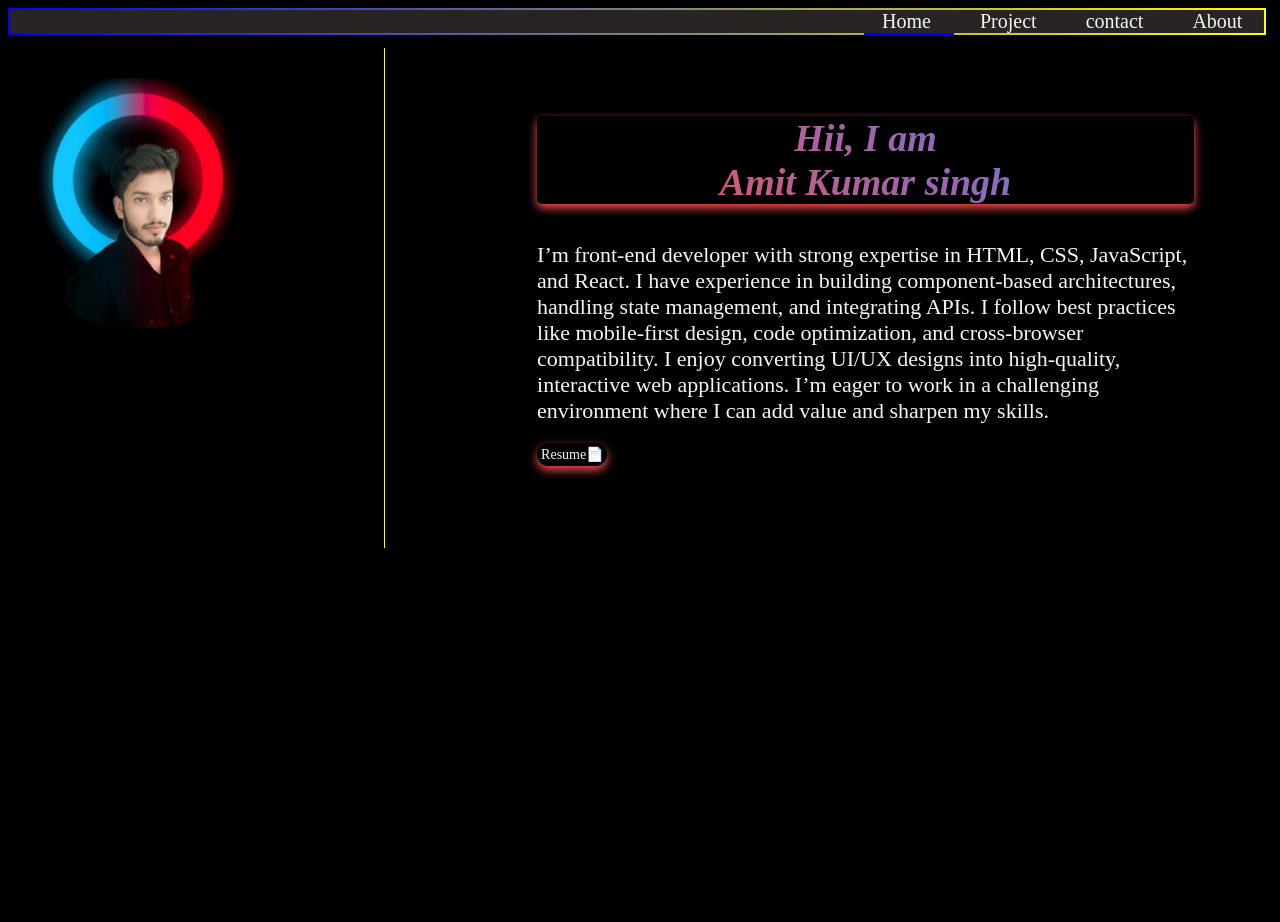
<file: index.html>
<html>
<html>
<head>
	<title>Amit Singh</title>
	<link rel="stylesheet" href="https://cdnjs.cloudflare.com/ajax/libs/font-awesome/6.5.1/css/all.min.css">
	<style>
	body{
		background-color: black;
		width: 95%;
	
	html{
		font-size: 18px;
		color: whitesmoke;
	} 

			.head{
				
				height: 30px;
				text-align: right;
				width: 100%;
                border: 2px ;
			}
		
			.hii{
            border: 2px solid;
			border-image: linear-gradient(to right, blue, yellow) 1;
			color: white;
			position: fixed;
			width: 98%;
			background-color: #282424;
			border-radius: 5px;
	
		}
			.page1{
				text-decoration: none;
				padding: 18px;
				margin: 4px;
				color: whitesmoke;
				position: relative ;
				font-size: 20px;
				


			}
				
			.page1:hover
			    {
  					text-decoration: none;
  					color: gray;

  				}
  				.page1::after{
  					  content: "";
					  position: absolute;
					  width: 0;
					  height: 2px;
					  background: #0000ff;
					  left: 0;
					  bottom: -5px;
					  transition: 0.3s;
					  margin-bottom: 20px;
  				}
  				.page1.active::after {
					  width: 100%;
					}
				.page1:hover::after {
					width: 100%;
						  
				}

  				.home{
							
					display: flex;
			        margin-top: 10px;
                    height: 98%;

				}

				.homeimg{
					
					margin-top:0px;
					width: 6%;
					padding: 30px;
					margin: 0%;
					

				}		
				.img{
					border-radius: 40%;
					height: 250px;
					
					
				}
				.vline{
			    width: 2px;
			    height: 500px;
			    background: yellow;
			    margin-left: 20%;
  				}
				.text11{
					
					width: 80%;
					padding: 30px;
					margin-left: 10%;
					color: whitesmoke;
					
						
				}

				h3{
                   color: ;
                   font-size: 22px;
                   font-style:  italic;
                   font-size-adjust: 0.5px;
                    
				}
				.span1{
					font-size: 38px;
                   text-align: center;
                   background: linear-gradient(45deg, #ff4d4d, #4d79ff);
                  -webkit-background-clip: text;
                  -webkit-text-fill-color: transparent;
                 box-shadow: 0px 4px 10px #ff4d4d;
                  border-radius: 5px;
                  

				}
				p{
					font-size: 22px;
				}

			i{
				color: #000;
  				font-size: 12px;
  				background-color: whitesmoke;
  				text-decoration: none;
  				margin-top: 100%;
  			}
  			.btm1{
  				font-size: 18px;
  				background-color: transparent;
  				color: whitesmoke;
  				box-shadow: 0 10px 20px rgba(0,0,0,0.2);
  				border: 2px solid;
  				font-weight: 60px;
  				border-radius: 16px;
  				margin-left: 50%;


				}
  			.btm1:hover{
                 background-color: mediumpurple;
                 transform: scale(1.3);
                 box-shadow: 0 0 10px;

  			}
  			.search{
  				/*background-color: blueviolet;*/
  			}
  			.resume26{
  				
  			    text-decoration: none;
  				font-size: 14px;
  				padding: 4px;
  				margin-top: 30%;
                color: whitesmoke;  
               width: 20%;
                border-radius: 15px;
                box-shadow: 0px 4px 10px #ff4d4d;
               
  			}
  			
  			
 
                    
  			
            
	</style>
  			
			
</head>
<body>

	<header class="head">
		 <!-- <a href="logokri.jpg" class="logo" ></a> -->
		<nav class="hii">
			
		 <a href="portfolio2.html" class="page1 active">Home </a>
		 <a href="projects.html" class="page1">Project </a>
		
		 <a href="sms.html" class="page1">contact </a>
		 <a href="about.html" class="page1">About </a>
		</nav>
	</header>
	
	<section class="home">
	      <div class="homeimg">
         	<img src="amit11.jpg" class="img" width="200">
          
           </div>
          
           	<div class="vline"> </div>

           <div class="text11">

	<h3 class="span1" id ="nameheading"> Hii, I am <br> </h3>
	<p>
			I’m front-end developer with strong expertise in HTML, CSS, JavaScript, and React.
			I have experience in building component-based architectures, handling state management, and integrating APIs.
			I follow best practices like mobile-first design, code optimization, and cross-browser compatibility.
			I enjoy converting UI/UX designs into high-quality, interactive web applications.
			I’m eager to work in a challenging environment where I can add value and sharpen my skills.</p>
			 <div class="resume">
   	<a href="amitsingh-resume.pdf" download="amitsingh-resume.pdf" class="resume26"> Resume📄</a>
   	</div>
		</div> 
		
	</section>
	 
<div class="search">
        
  

   



<!-- <div> <button class="btm1"> Hire me !</button> </div> -->

<script>
	let text = "Amit Kumar singh";
let i = 0;

function typing(){
    if(i < text.length){
        document.getElementById("nameheading").innerHTML += text.charAt(i);
        i++;
        setTimeout(typing, 50);
    }
}
typing();

const boxes = document.querySelectorAll('.icons');

window.addEventListener('scroll', () => {
    boxes.forEach(box => {
        const boxTop = box.getBoundingClientRect().top;
        const windowHeight = window.innerHeight;

        if(boxTop < windowHeight - 100){
            box.classList.add('show');
        }
    });
});

</script>
</body>
</html>
</file>
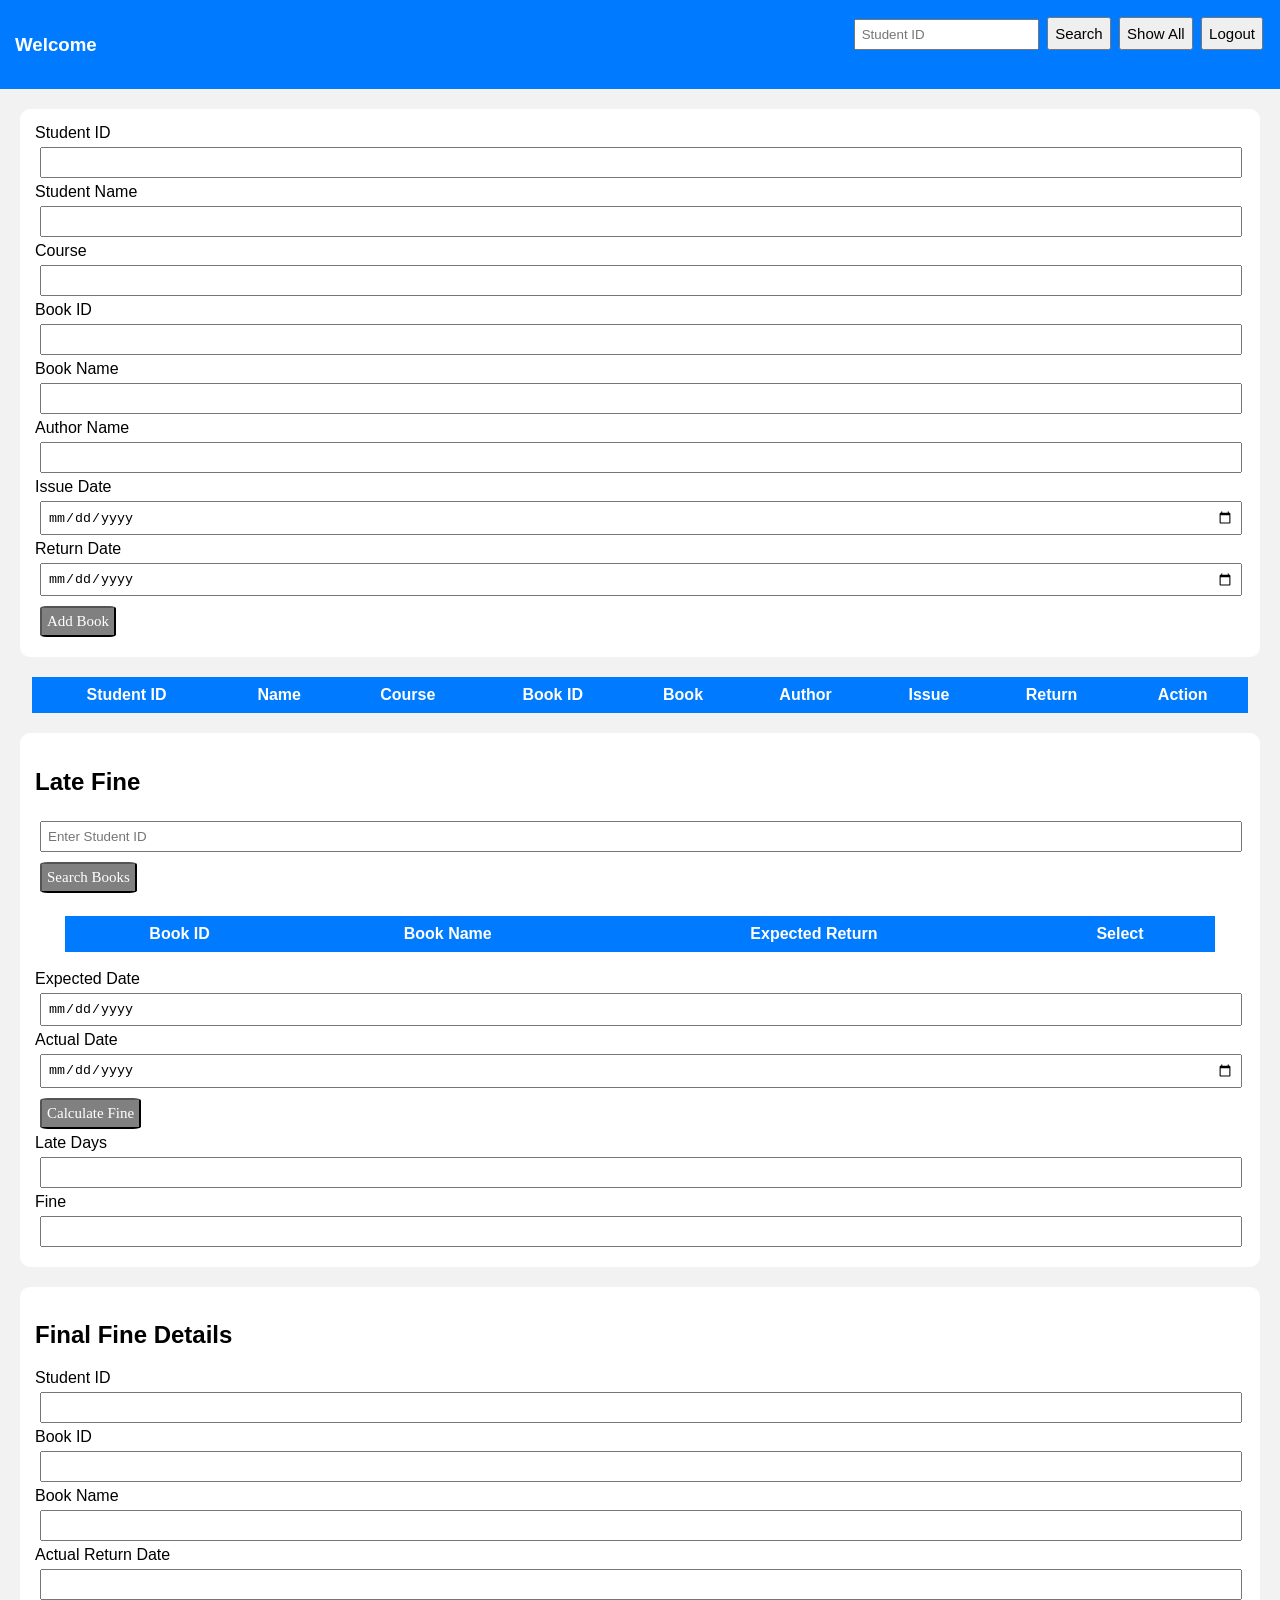
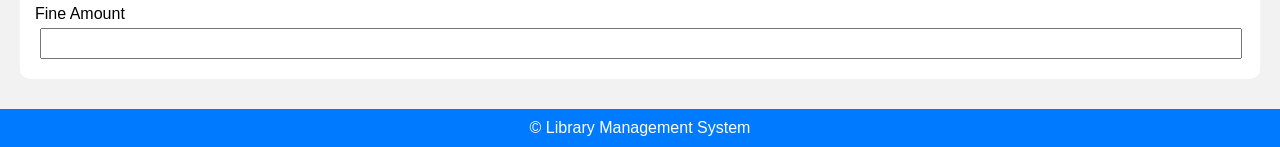
<file: AAlibrary26.html>
<!DOCTYPE html>
<html>
<head>
<title>Library Management System</title>

<style>
body{
    margin:0;
    font-family:Arial;
    background:#f2f2f2;
}
header{
    background:#007bff;
    color:#fff;
    padding:15px;
    display:flex;
    justify-content:space-between;
    flex-wrap:wrap;
}
header input,header button{
    padding:6px;
    margin:2px;
}
.inpall{
    width: 98%;
    padding: 6px;
    margin: 5px;
}
form,.section{
    background:#fff;
    margin:20px;
    padding:15px;
    border-radius:10px;
}
table{
    width:95%;
    margin:auto;
    border-collapse:collapse;
    background:#fff;
}
th,td{
    border:1px solid #007bff;
    padding:8px;
    text-align:center;
}
th{
    background:#007bff;
    color:white;
}
button{
    cursor:pointer;
    font-size: 15px;
}
.delete-btn{
    background:red;
    color:white;
    border:none;
    padding:5px;
}
label{
    display:flex;
    flex-wrap:wrap;
    gap:10px;
    
}
footer{
    background:#007bff;
    color:white;
    text-align:center;
    padding:10px;
    margin-top:30px;
}
#finebtn{
     color: white;
     background: gray;
     font-family: Cascadia Mono;
     margin-left: 5px;
     padding: 5px;
     margin: 5px;
     border-radius: 8%;
}

</style>
</head>

<body>

<header>
<h3>Welcome</h3>
<div id="headdiv">
<input id="searchInput" placeholder="Student ID">
<button onclick="searchBook()">Search</button>
<button onclick="showAll()">Show All</button>
<button onclick="logout()">Logout</button>
</div>
</header>

<form id="bookForm">
<label>Student ID</label>
<input id="studentId" required class="inpall">

<label>Student Name</label>
<input id="studentName" required class="inpall">

<label>Course</label>
<input id="course" required class="inpall">

<label>Book ID</label>
<input id="bookId" class="inpall">

<label>Book Name</label>
<input id="bookName" class="inpall">

<label>Author Name</label>
<input id="author" class="inpall">

<label>Issue Date</label>
<input type="date" id="issueDate" required class="inpall">

<label>Return Date</label>
<input type="date" id="returnDate" required class="inpall">

<button type="submit" id="finebtn" >Add Book</button>
</form>

<table>
<thead>
<tr>
<th>Student ID</th><th>Name</th><th>Course</th>
<th>Book ID</th><th>Book</th><th>Author</th>
<th>Issue</th><th>Return</th><th>Action</th>
</tr>
</thead>
<tbody id="tableBody"></tbody>
</table>

<!-- LATE FINE SECTION -->
<div class="section">
<h2>Late Fine</h2>

<div class="inputs">
<input id="fineStudentId" placeholder="Enter Student ID" class="inpall">
<button onclick="searchFineBooks()" id="finebtn">Search Books</button>
</div>

<br>

<table>
<thead>
<tr>
<th>Book ID</th>
<th>Book Name</th>
<th>Expected Return</th>
<th>Select</th>
</tr>
</thead>
<tbody id="fineBookList"></tbody>
</table>

<br>

<div class="inputs">
<label>Expected Date</label>
<input type="date" id="expectedDate" readonly class="inpall">

<label>Actual Date</label>
<input type="date" id="actualDate" class="inpall">

<button onclick="calculateFine()" id="finebtn">Calculate Fine</button>
</div>

<div class="inputs">
<label>Late Days</label>
<input id="lateDays" readonly class="inpall">

<label>Fine</label>
<input id="fineAmount" readonly class="inpall">
</div>
</div>

<!-- FINAL DETAILS -->
<div class="section">
<h2>Final Fine Details</h2>
<div class="inputs">
<label>Student ID</label>
<input id="finalStudentId" readonly class="inpall">

<label>Book ID</label>
<input id="finalBookId" readonly class="inpall">

<label>Book Name</label>
<input id="finalBookName" readonly class="inpall">

<label>Actual Return Date</label>
<input id="finalActualDate" readonly class="inpall">

<label>Fine Amount</label>
<input id="finalFine" readonly class="inpall">
</div>
</div>

<footer>© Library Management System</footer>

<script>

let books = JSON.parse(localStorage.getItem("books")) || [];
let selectedBook = null;

function displayBooks(list = books){
    tableBody.innerHTML="";
    list.forEach((b,i)=>{
        tableBody.innerHTML += `
        <tr>
            <td>${b.studentId}</td>
            <td>${b.studentName}</td>
            <td>${b.course}</td>
            <td>${b.bookId}</td>
            <td>${b.bookName}</td>
            <td>${b.author}</td>
            <td>${b.issueDate}</td>
            <td>${b.returnDate}</td>
            <td><button class="delete-btn" onclick="deleteBook(${i})">Delete</button></td>
        </tr>`;
    });
}
displayBooks();

bookForm.onsubmit = e =>{
    e.preventDefault();
    books.push({
        studentId:studentId.value,
        studentName:studentName.value,
        course:course.value,
        bookId:bookId.value,
        bookName:bookName.value,
        author:author.value,
        issueDate:issueDate.value,
        returnDate:returnDate.value
    });
    localStorage.setItem("books",JSON.stringify(books));
    bookForm.reset();
    displayBooks();
};

function deleteBook(i){
    books.splice(i,1);
    localStorage.setItem("books",JSON.stringify(books));
    displayBooks();
}

function searchBook(){
    displayBooks(books.filter(b=>b.studentId===searchInput.value.trim()));
}
function showAll(){displayBooks();}

function logout(){
    alert("Logged out");
    localStorage.removeItem("loggedUser");
    localStorage.removeItem("isLoggedIn");
    window.location.href="f1.html";
}

/* LATE FINE MULTI BOOK SEARCH */
function searchFineBooks(){
    fineBookList.innerHTML="";
    let id=fineStudentId.value.trim();
    let result=books.filter(b=>b.studentId===id);

    if(result.length===0){
        alert("No books found");
        return;
    }

    result.forEach((b)=>{
        fineBookList.innerHTML+=`
        <tr>
            <td>${b.bookId}</td>
            <td>${b.bookName}</td>
            <td>${b.returnDate}</td>
            <td><button onclick='selectFineBook(${JSON.stringify(b)})'>Select</button></td>
        </tr>`;
    });
}

/* SELECT BOOK */
function selectFineBook(b){
    selectedBook=b;
    expectedDate.value=b.returnDate;
    finalStudentId.value=b.studentId;
    finalBookId.value=b.bookId;
    finalBookName.value=b.bookName;
}

/* CALCULATE FINE */
function calculateFine(){
    if(!selectedBook || !actualDate.value){
        alert("Select book & date");
        return;
    }
    let exp=new Date(expectedDate.value);
    let act=new Date(actualDate.value);
    let days=Math.ceil((act-exp)/(1000*60*60*24));
    days=days>0?days:0;
    let fine=days*5;

    lateDays.value=days;
    fineAmount.value=fine;
    finalActualDate.value=actualDate.value;
    finalFine.value=fine;
}
</script>

</body>
</html>
</file>
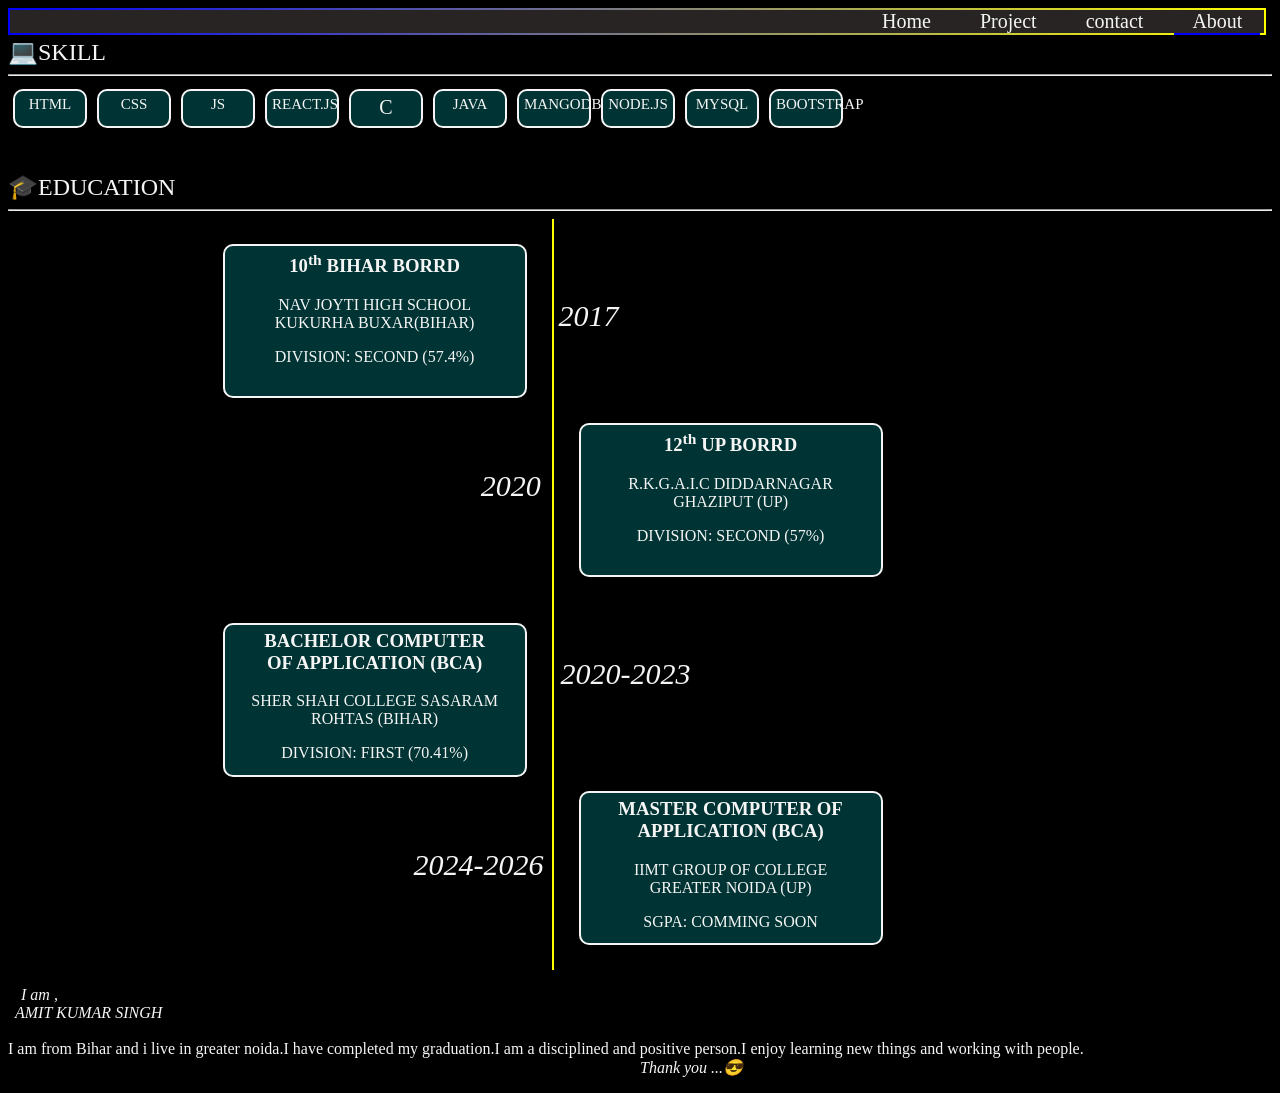
<file: about.html>
<!DOCTYPE html>
<html>
<head>
	<meta charset="utf-8">
	<meta name="viewport" content="width=device-width, initial-scale=1">
	<title> About </title>
	<style>
		body{
               background-color: black;
               color: whitesmoke;

		}
		html{
                  font-size: 16px;
		}
    .head{
        background-color: none;
        height: 30px;
        text-align: right;
        width: 100%;

      }
      /*.logo{
        margin-right: 86%;
        text-decoration: none;
        color: whitesmoke;
        font-family: Cascadia Mono;
      }*/
      .hii{
      position: fixed;
        width: 98%;
        background-color: #282424;
        border-radius: 5px;
        border: 2px solid;
        border-image: linear-gradient(to right, blue, yellow) 1;
    }
      .page1{
        text-decoration: none;
        padding: 18px;
        margin: 4px;
        color: whitesmoke;
        position: relative ;
        font-size: 20px;
      }
        
      .page1:hover
          {
            text-decoration: none;
            color: gray;

          }
          .page1::after{
              content: "";
            position: absolute;
            width: 0;
            height: 2px;
            background: #0000ff;
            left: 0;
            bottom: -5px;
            transition: 0.3s;
            margin-bottom: 20px;
          }
          .page1.active::after {
            width: 100%;
          }
          .page1:hover::after {
              width: 100%;
              
            }
		.intro1{
			
		}
		.span1{
		   font-style: italic;
		   font-size: 24;
		   margin-left: 13px;
		}
		.span2{
		   font-style: italic;
		   font-size: 24;
		   margin-left: 7px;
		}
		.span3{
		   font-style: italic;
		   font-size: 24;
		   margin-left: 50%

		}
		.skills1{
                  font-family: Forte;
                  font-size:24px ;
                  font-weight:5px ;
                  font-size-adjust: ;

            }
  			.section2{
  				display: flex;
  		       
  			}

  			.btm2{
  				margin-top: 20px;
                font-family: Chiller;
  				background-color: rgb(0,51,51);
  				border: 2px solid;
  				padding: 5px;
                margin: 5px;
                width: 60px;
                height: 25px;
                text-align: center;
                font-family: ;
                border-radius: 10px;
                /*box-shadow: 0 5px 5px gray;*/
                font-size: 15px;
                 transition: transform 0.3s ease;
                


  			}
  			.btm2:hover{
  				 
		   		 background-color: rgb(64,64,64);
				  color: black;
				  /*transform: scale(1.3);*/
				  transform: translateY(-10px);
				  box-shadow: 0 15px 35px pink;
				  color: yellow;


		  		}
          .edu{
          	margin-top: 40px;
          }

  		 .container{
             display: flex;
      
    }
    .box1{
      padding: 20px;
      background-color: rgb(0,51,51);
      border: 2px solid;
      width: 250px;
      height: 100px;
      text-align: center;
      margin: 30px;
      margin: 25px;
      padding: 25px;
      /*box-shadow: 0 15px 35px pink;*/
      border-radius: 10px;
      transition: transform 0.3s ease;
      
    }
    .box1:hover{
  				 box-shadow: 0 5px 5px yellow;
		   		background-color: rgb(64,64,64);
				 
				  /*transform: scale(1.3);*/
				  transform: translateX(10px);
				  color: yellow;


		  		}
    .tenhead{
    	margin-top: -40px;
    }
    .tenthpassyear{
    	
    	margin-top: 80px;
    	width: 35px;
    	margin-left: 5px;
    	font-family:Forte ;
    	font-size:30px ;
    	font-style: italic;

    }
    .box2{
      padding: 20px;
     background-color: rgb(0,51,51);
     border: 2px solid;
     border-radius: 10px;
      width: 250px;
      height: 100px;
      text-align: center;
      margin: 30px;
      margin: 25px;
      padding: 25px;
      margin-top: 120px;
      transition: transform 0.3s ease;
    }
     .box2:hover{
  				 box-shadow: 0 5px 5px yellow;
		   		background-color: rgb(64,64,64);
				 
				  /*transform: scale(1.3);*/
				  transform: translateX(10px);
				  color: yellow;


		  		}
		 .twelvepassyear{
		 	
		 	margin-left:80%;
		 	margin-top: 20%;
		 	width: 35px;
		 	font-family:Forte ;
    	font-size:30px ;
    	font-style: italic;

		 } 
     .grupassyear{
      
      margin-top: 80px;
      width: 130px;
      margin-left: 7px;
      font-family:Forte ;
      font-size:30px ;
      font-style: italic;

    }	
    .pgpassyear{
    
     margin-left:61%;
      margin-top: 20%;
      width: 135px;
      font-family:Forte ;
      font-size:30px ;
      font-style: italic;
    } 	
   
    .box3{
      padding: 20px;
      background-color: rgb(0,51,51);
      border:2px solid;
      border-radius: 10px;
      width: 250px;
      height: 100px;
      text-align: center;
      margin: 30px;
      margin: 25px;
      padding: 25px;
      margin-top: 90px;
      transition: transform 0.3s ease;

    }
     .box3:hover{
  				 box-shadow: 0 5px 5px yellow;
		   		background-color: rgb(64,64,64);
				 
				  /*transform: scale(1.3);*/
				  transform: translateX(-10px);
				  color: yellow;


		  		}
    .box4{
      padding: 20px;
       background-color: rgb(0,51,51);
       border:2px solid;
       border-radius: 10px;
      width: 250px;
      height: 100px;
      text-align: center;
      margin: 30px;
      margin: 25px;
      padding: 25px;
      margin-top: 100px;
      transition: transform 0.3s ease;
     
    }
     .box4:hover{
  				 box-shadow: 0 5px 5px yellow;
		   		background-color: rgb(64,64,64);
				 
				  /*transform: scale(1.3);*/
				  transform: translateX(-10px);
				  color: yellow;


		  		}
    .leftside{
    	margin-left: 15%;
    }
    

    .line{
      width: 2px;
      background: yellow;
    }
    .gobackbtm-about{
    	
    	margin-left:40%;
    }
    .gobtn1{
    	padding: 5px;
    	margin: 5px;
    	border: 2px solid;
    	border-radius: 10px;
    	 background-color: rgb(0,51,51);
    }
    .gobtn1:hover{
  				 box-shadow: 0 5px 5px green;
		   		background-color: rgb(64,64,64);
				 
				  /*transform: scale(1.3);*/
				  transform: translatey(10px);
				  color: yellow;


		  		}
    
       .resume{
       
        width: 30%;
        height: 100px;
        font-size: 18px;
        border: 2px solid;
        border-radius: 10px;
        margin-left: 5px;
       }  
       .resume-heading{
        text-align: center;

       } 
       .resume-v{
        margin: 5px;
        text-decoration: none;
        color: white;
        border: 2px solid;
        border-radius: 8px;

       }
       .resume:hover{
        border: 2px solid;
        color: yellow;
        transform: scale(0.9);
       }
       .resume-v:hover{
        border: 1px solid;
        background-color: #292727;
       }
	</style>
</head>
<body>
          <header class="head">
     <!-- <a href="#" class="logo"></a> -->
    <nav class="hii">
      
     <a href="index.html" class="page1 ">Home </a>
     <a href="Projects.html" class="page1">Project </a>
    
     <a href="sms.html" class="page1">contact </a>
     <a href="About.html" class="page1 active">About </a>
    </nav>
  </header>
 
    <section class="home2"> <label class="skills1"> 💻SKILL </label>
    	<HR>
    	<div class="section2">

    	<div class="btm2"> HTML </div>
    	<div class="btm2"> CSS </div>
    	<div class="btm2"> JS </div>
     	<div class="btm2"> REACT.JS </div>
     	<div class="btm2" style="font-size: 20px;"> C </div>
    	<div class="btm2"> JAVA </div>
    	<div class="btm2"> MANGODB </div>
    	<div class="btm2"> NODE.JS </div>
    	<div class="btm2"> MYSQL </div> 
    	<div class="btm2"> BOOTSTRAP </div>

	</div>
    </section>
    
    <div class="edu"> <label class="skills1"> 🎓EDUCATION</label> <hr>

    	 <div class="container">
    	 	<div class="leftside">
   				 <div class="box1">
   				 	<h2 class="tenhead"> <H3>10<sup>th</sup> BIHAR BORRD </h1>
   				 	<p class="tenpara">NAV JOYTI HIGH SCHOOL KUKURHA BUXAR(BIHAR)</p>
   				 	<span class="tenspan">DIVISION: SECOND (57.4%)</span>
   				 </div> 
   				 <div class="twelvepassyear"> 2020</div>
     			 <div class="box2">
   				 	<h2 class="tenhead"> <h3> BACHELOR COMPUTER OF APPLICATION (BCA)</h3>
   				 	<p class="bcapara"> SHER SHAH COLLEGE SASARAM ROHTAS (BIHAR)</p>
   				 	<span class="bcaspan">DIVISION: FIRST (70.41%)</span>
   				 </div> 
           <div class="pgpassyear"> 2024-2026</div>
     		</div>
     
    <div class="line"></div>

    <div class="rightside">
    	<div class="tenthpassyear"> 2017</div>
   				  <div class="box3">
   				  	
   				 	<h2 class="tenhead"><h3>12<sup>th</sup> UP BORRD </h1>
   				 	<p class="twelvepara">R.K.G.A.I.C DIDDARNAGAR GHAZIPUT (UP)</p>
   				 	<span class="twelvespan">DIVISION: SECOND (57%)</span>
   				 </div> 
           <div class="grupassyear"> 2020-2023</div>
     			 <div class="box4">
   				 	<h2 class="tenhead"> <h3> MASTER COMPUTER OF APPLICATION (BCA)</h3>
   				 	<p class="bcapara">IIMT GROUP OF COLLEGE GREATER NOIDA (UP)</p>
   				 	<span class="bcaspan">SGPA: COMMING SOON</span>
   				 </div>
     </div>
    </div>
 </section>

 <footer>
 	 <div class="intro1">
  	 <p class="para1"> <span class="span1"> I am ,</span> <br>
        <span class="span2"> AMIT KUMAR SINGH </span> <br> <br>I am from Bihar and i live in greater noida.I have completed my graduation.I am a disciplined and positive person.I enjoy learning new things and working with people. <br>
					<span class="span3">Thank you ...😎 </span>
  	 </p>

  </div>
 <!--  <div class="resume"><h3 class="resume-heading"> RESUME</h3>
  <a href="amitsingh-resume.pdf" target="_blank" class="resume-v">
    View Resume
  </a>

  <a href="amitsingh-resume.pdf" download="amitsingh-resume.pdf" class="resume-v">
    Download Resume
  </a>
</div> -->
 </footer>
<!-- <div class="footbtm">
	<div class="gobackbtm-about">
		   <a href="portfolio2.html"> <button class="gobtn1"> HOME</button></a>
		   <a href=""> <button class="gobtn1"> PROJECT</button></a>
		   <a href=""> <button class="gobtn1"> CONTACT</button></a>
	</div>
</div> -->
   
</body>
</html>
</file>
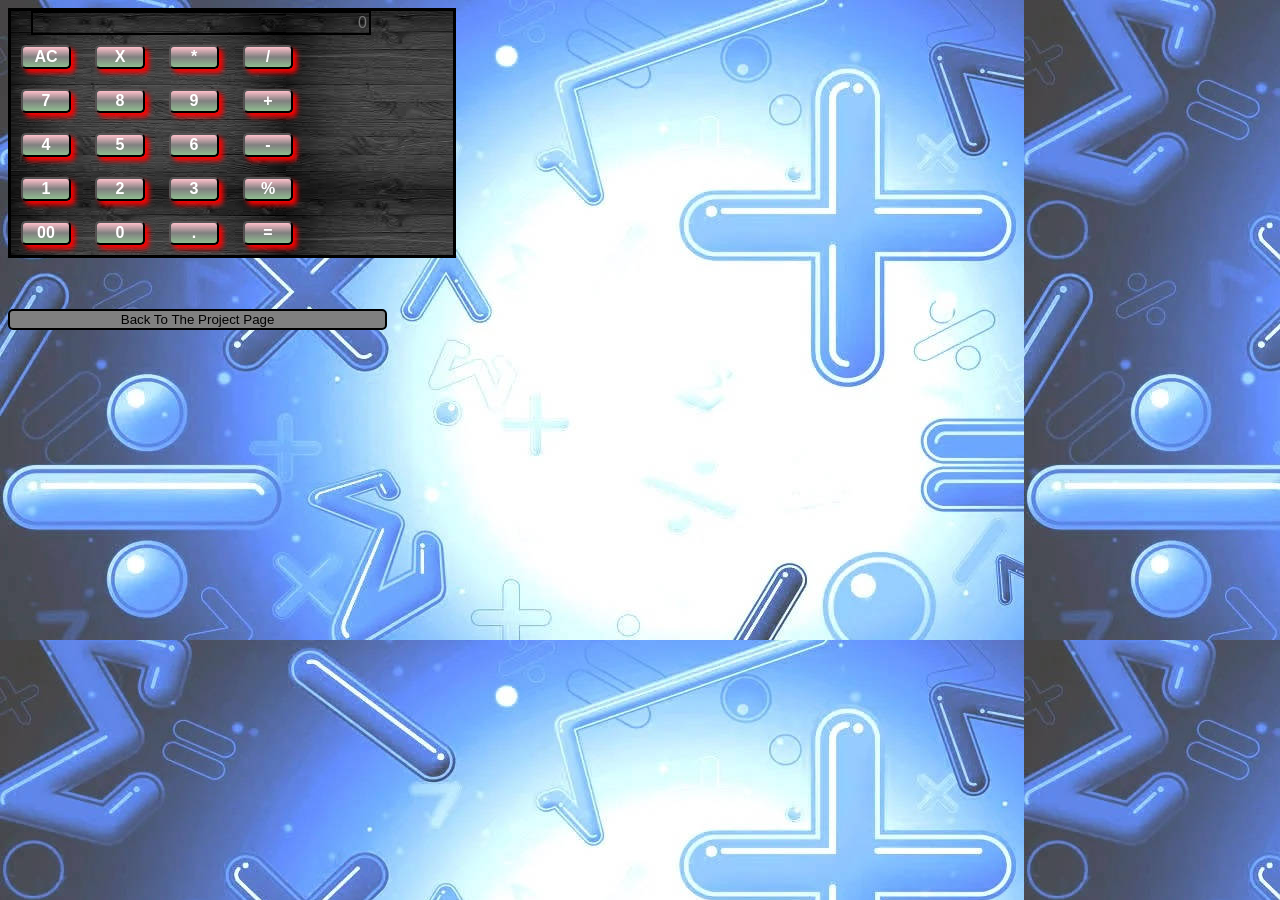
<file: final_calculator.html>
<!DOCTYPE html>
<html>
<head>
	<meta charset="utf-8">
	<meta name="viewport" content="width=device-width, initial-scale=1">
	<title></title>
	<link rel="stylesheet" type="text/css" href="final_calculator.css">
</head>
<body>
	<form>

		<input class="box11" type="text" placeholder="0" name="display">
<br>
		<div class="d1">	
		<input  class="numbtn" type="button" name="inp1" value="AC" onclick="display.value = ' ' ">
		<input class="numbtn" type="button" name="inp1" value="X"  onclick="display.value = display.value.toString().slice(0,-1)">
		<input class="numbtn" type="button" name="inp_multi" value="*"  onclick="display.value += '*' ">
		<input class="numbtn"  type="button" name="inp_divide" value="/"  onclick="display.value += '/' ">
            
	      <br>
		<input class="numbtn" type="button" name="inp7" value="7" onclick="display.value += '7' ">
		<input class="numbtn" type="button" name="inp8" value="8" onclick="display.value += '8' ">
		<input class="numbtn" type="button" name="inp9" value="9" onclick="display.value += '9' ">
		<input class="numbtn" type="button" name="inp_add" value="+" onclick="display.value += '+' ">
    <br>
		<input class="numbtn" type="button" name="inp4" value="4" onclick="display.value += '4' ">
		<input class="numbtn" type="button" name="inp5" value="5" onclick="display.value += '5' ">
		<input class="numbtn" type="button" name="inp6" value="6" onclick="display.value += '6' ">
		<input class="numbtn" type="button" name="inp_sub" value="-" onclick="display.value += '-' ">
        <br>    
	
		<input class="numbtn" type="button" name="inp1" value="1" onclick="display.value += '1' ">
		<input class="numbtn" type="button" name="inp2" value="2" onclick="display.value += '2' ">
		<input class="numbtn" type="button" name="inp3" value="3" onclick="display.value += '3' ">
		<input class="numbtn" type="button" name="inp_remender" value="%" onclick="display.value += '%' ">
            <br>
	
		<input class="numbtn" type="button" name="inp00" value="00" onclick="display.value += '00' ">
		<input class="numbtn" type="button" name="inp0" value="0" onclick="display.value += '0' ">
		<input class="numbtn" type="button" name="inp_dot" value="." onclick="display.value += '.' ">
		<input class="numbtn" type="button" name="inp_eqal" value="=" onclick="display.value = eval(display.value)">
            
	</div>

</form>
        <button onclick="backbtn()" class="backbtn"> Back To The Project Page</button>
        <script>
        	function backbtn(){
        		document.location.href="projects.html";
        	}
        </script>
</body>
</html>
</file>
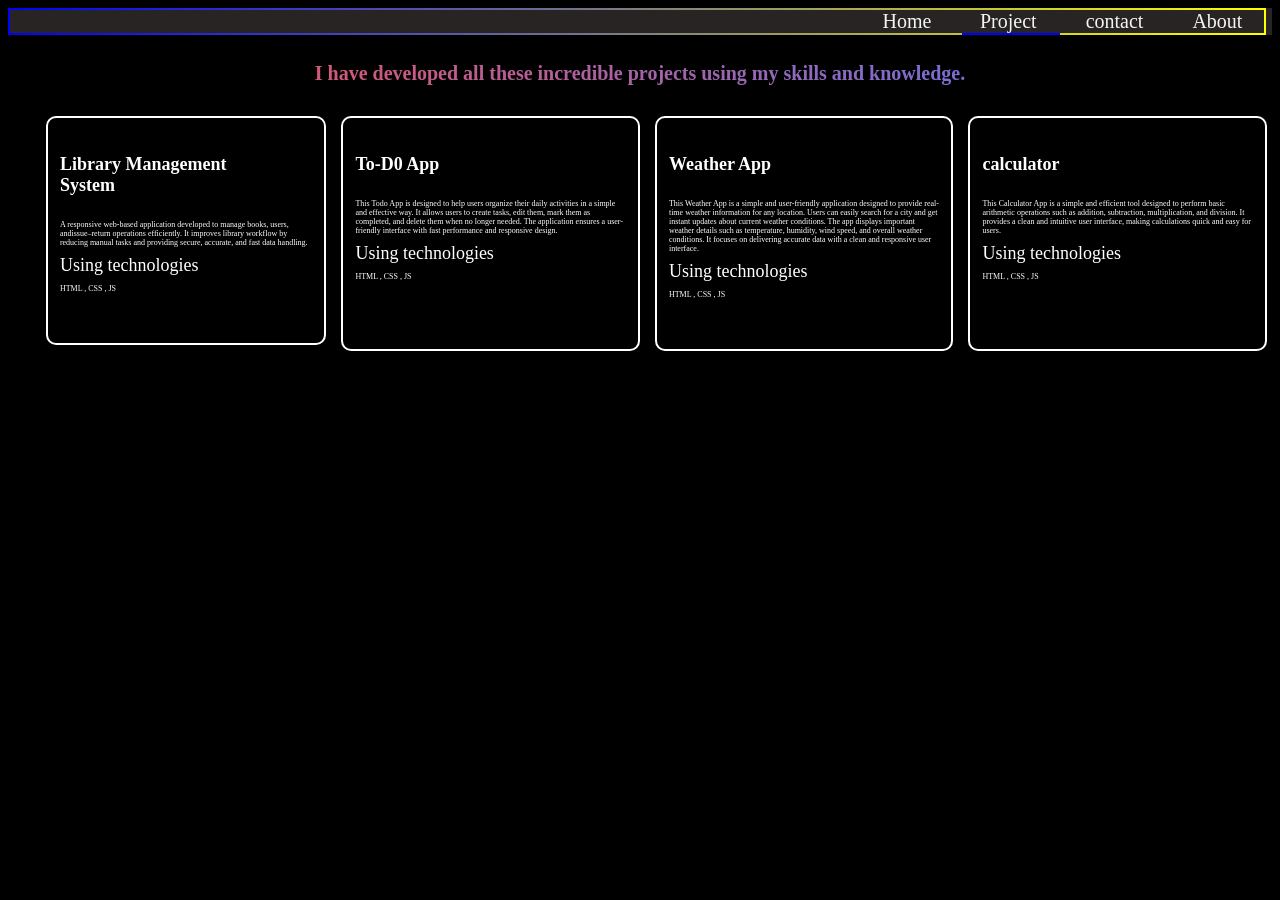
<file: projects.html>
<!DOCTYPE html>
<html>
<head>
	<meta charset="utf-8">
	<meta name="viewport" content="width=device-width, initial-scale=1">
	<title>Projects</title>
	<style>
		
		body{
			background: black;
			
		}
		html{
			font-size: 18px;
			color: white;
		}
		.info01{
			 font-size: 20px;
          text-align: center;
          background: linear-gradient(45deg, #ff4d4d, #4d79ff);
         -webkit-background-clip: text;
         -webkit-text-fill-color: transparent;
		}
		.head{
			background-color: #282424;
			height: 27px;
			text-align: right;
			width: 100%;
            
		}
		/*.logo{
			margin-right: 86%;
			text-decoration: none;
			color: whitesmoke;
			font-family: Cascadia Mono;
		  }*/
		.hii{

			position: fixed;
			width: 98%;
			background-color: #282424;
			border-radius: 5px;
			border: 2px solid;
			border-image: linear-gradient(to right, blue, yellow) 1;
		}

		.page1{
			text-decoration: none;
			padding: 18px;
			margin: 4px;
			color: whitesmoke;
			position: relative ;
			font-size: 20px;
			}
				
		.page1:hover{
  			text-decoration: none;
  			color: gray;

  		}
  		.page1::after{
  			content: "";
			position: absolute;
       		        width: 0;
			height: 2px;
		        background: #0000ff;
		        left: 0;
			bottom: -5px;
			transition: 0.3s;
			margin-bottom: 20px;
  		}
  		.page1.active::after {
			 width: 100%;
					  
		}
		.page1:hover::after {
			width: 100%;

						  
		}
		.home{
			text-decoration: none;
			font-size: 16px;
			text-wrap: 4px;
			font-weight: 10px;
			color: ghostwhite;
			margin-left: 20px;
			border-radius: 4px;
			border: 2px solid;
		}
		.home:hover{
		   border: 2px solid;
		   border-radius: 5px;
		  color: yellow;
		   transform: scale(1.2);

		}
		.section21{
			margin-top:2% ;
			display: flex;

		}
		.div1{
			
			border: 2px solid;
			padding: 12px;
			 margin: 5px;
			 width: 50%px;
			 height: 5%;
			 margin-left: 3%;
			 border-radius: 10px;
			 border: 2px solid;


		}
		.div2{
           
		      border: 2px solid;
		      padding: 12px;
		      margin: 5px;
	              width: 60%;
		      height: -5%;
		      margin-left: 10px;
		      border-radius: 10px;
		      border: 2px solid;
		}
		p{
			font-size: 8px;
		}
		.div1:hover{
			background-color: #242222;
			transform: scale(1.1);


		}
		.div2:hover{
			background-color: #242222;
			transform: scale(1.1);
		}
		.clickme{
			background-color: transparent;
			border: 2px solid;
			border-radius: 5px;
			margin-left: 25%;
		}


	</style>
</head>
<body>
        		
    <header class="head">
		 <!-- <a href="#" class="logo"></a> -->
		<nav class="hii">
			
		 <a href="index.html" class="page1">Home</a>
		 <a href="Projects.html" class="page1 active">Project </a>
		
		 <a href="sms.html" class="page1">contact </a>
		 <a href="About.html" class="page1">About </a>
		
	</header>
             <h4 class="info01" id="heading"> </h4>
        <section class="section21"> 
		<div class="div1" onclick="libraryproject()">
        	     <h4> Library Management 
        	     	<br>System</h1>
        	        <p> A responsive web-based application developed to manage books, users, andissue–return operations efficiently.
			It improves library workflow by reducing manual tasks and providing secure, accurate, and fast data handling.
					<div class="div1a"> <label> Using technologies</label>
						<p> HTML , CSS , JS </p>
					</div>
					<button class="clickme">View Project!</button>
			</p>
        
		</div>
		<div class="div2" onclick="todoapp()">

			<h4 id="bookstore"> To-D0 App</h1>
			<p>	This Todo App is designed to help users organize their daily activities in a simple and effective way. It allows users to create tasks, edit them, mark them as completed, and delete them when no longer needed. The application ensures a user-friendly interface with fast performance and responsive design.
		<div class="div2a"> <label> Using technologies</label>
						<p> HTML , CSS , JS </p>
		</div>
				<button class="clickme"> View Project!</button>
			</p>

		</div>


		<div class="div2" onclick="weatherapp()" >
			<h4 >  Weather App</h1>
			<p>	This Weather App is a simple and user-friendly application designed to provide real-time weather information for any location. Users can easily search for a city and get instant updates about current weather conditions.

The app displays important weather details such as temperature, humidity, wind speed, and overall weather conditions. It focuses on delivering accurate data with a clean and responsive user interface.
				<div class="div2a"> <label> Using technologies</label>
						<p> HTML , CSS , JS </p>
				</div>
				<button class="clickme"> View Project !</button>
			</p>

			</div>

			<div class="div2" onclick="calculator()">
			<h4> calculator</h1>
			<p>	This Calculator App is a simple and efficient tool designed to perform basic arithmetic operations such as addition, subtraction, multiplication, and division. It provides a clean and intuitive user interface, making calculations quick and easy for users.
				<div class="div2a"> <label> Using technologies</label>
						<p> HTML , CSS , JS </p>
				</div>
            <button class="clickme"> View Project !</button>
			</p>

			</div>



        </section>

         <!-- <section class="section21"> 
	 <div class="div1" onclick="empty()">
        	<h4> project 5 </h4>
        	<p> This project is currently under development and will be available soon. It is aimed at solving real-world problems with a clean and user-friendly interface.

The application will include modern features, efficient performance, and a responsive design to ensure a smooth user experience across all devices. More details, features, and updates will be added as the development progresses.

Stay tuned for upcoming updates!
		<div class="div1a"> <label> Using technologies</label>
			<p> HTML , CSS , JS </p>
		</div>
		 <button class="clickme"> CLICK ME !</button> 
		</p>
        
		</div> -->

	 <!--  <div class="div2" onclick="empty()">

		<h4 id="bookstore"> project 6</h1>
		<p>	This project is currently under development and will be available soon. It is aimed at solving real-world problems with a clean and user-friendly interface.

The application will include modern features, efficient performance, and a responsive design to ensure a smooth user experience across all devices. More details, features, and updates will be added as the development progresses.

Stay tuned for upcoming updates!
		<div class="div2a"> <label> Using technologies</label>
			<p> HTML , CSS , JS </p>
		</div>
				 <button class="clickme"> CLICK ME !</button> 
		</p>

		</div> -->


	<!-- <div class="div2"  onclick="empty()">
	<h4 > project 7</h1>
	<p>	This project is currently under development and will be available soon. It is aimed at solving real-world problems with a clean and user-friendly interface.

The application will include modern features, efficient performance, and a responsive design to ensure a smooth user experience across all devices. More details, features, and updates will be added as the development progresses.

Stay tuned for upcoming updates!
		<div class="div2a"> <label> Using technologies</label>
			<p> HTML , CSS , JS </p>
		</div>
		<button class="clickme"> CLICK ME !</button> 
	</p>

	</div>-->

	<!-- <div class="div2" onclick="empty()">
	<h4> This project is currently under development and will be available soon. It is aimed at solving real-world problems with a clean and user-friendly interface.

The application will include modern features, efficient performance, and a responsive design to ensure a smooth user experience across all devices. More details, features, and updates will be added as the development progresses.

Stay tuned for upcoming updates!
	<div class="div2a"> <label> Using technologies</label>
		<p> HTML , CSS , JS </p>
	</div>

	</p>

	</div>

</section> -->

</body>
<script>
	let text = "I have developed all these incredible projects using my skills and knowledge.";
let i = 0;

function typing(){
    if(i < text.length){
        document.getElementById("heading").innerHTML += text.charAt(i);
        i++;
        setTimeout(typing, 10);
    }
}
typing();


	function weatherapp() {
  	window.location.href = "weather.html";
}

   function libraryproject() {
  	window.location.href = "AAlibrary26.html";
}
       function todoapp() {
  	window.location.href = "todo-app21.html";
}
   function calculator() {
  	window.location.href = "final_calculator.html";
}
function empty(){
		alert("Page not found");
}
</script>
</html>
</file>
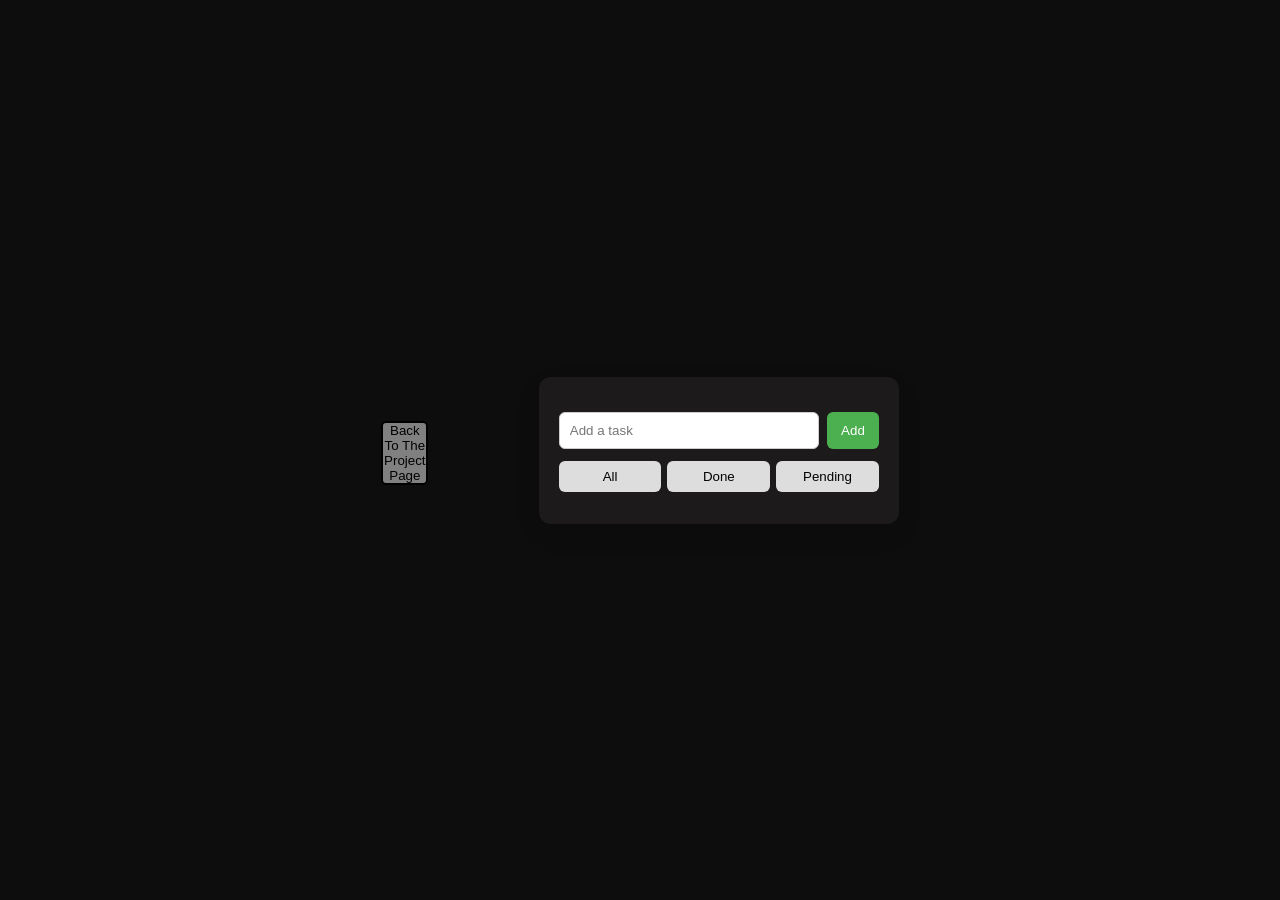
<file: todo-app21.html>
<!DOCTYPE html>
<html lang="en">
<head>
<meta charset="UTF-8">
<title> Todo App</title>
     <link rel="stylesheet" type="text/css" href="todocss.css">

</head>
<body>
<div>
     <nav>
          <button onclick="backbtn()" class="backbtn"> Back To The Project Page</button>
     </nav>
</div>
<div class="app">
<h2></h2>

<div class="input-box">
<input type="text" id="todoInput" placeholder="Add a task">
<button onclick="addTodo()">Add</button>
</div>

<div class="filters">
<button onclick="filterTodos('all')">All</button>
<button onclick="filterTodos('done')">Done</button>
<button onclick="filterTodos('pending')">Pending</button>
</div>

<ul id="todoList" ></ul>
</div>

<script src="todojs.js">
     
</script>

</body>
</html>
</file>
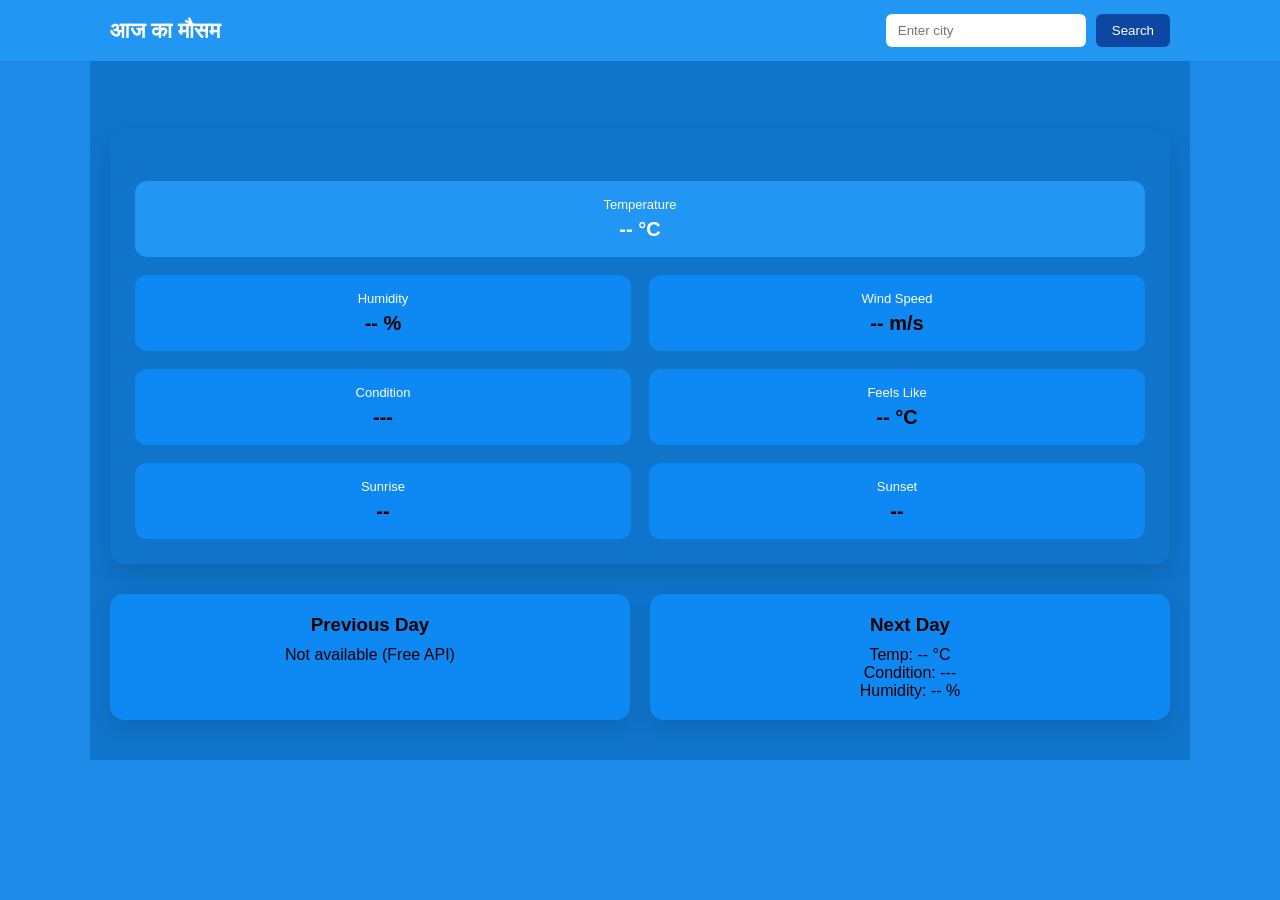
<file: weather.html>
<!DOCTYPE html>
<html lang="en">
<head>
<meta charset="UTF-8">
<title>Weather App</title>
<link rel="stylesheet" type="text/css" href="weather.css">
</head>

<body>

<header>
  <div class="nav">
    <h1>आज का मौसम</h1>
    <div class="search">
      <input type="text" id="cityInput" placeholder="Enter city">
      <button id="searchBtn">Search</button>
    </div>
  </div>
</header>

<main>
<p class="error" id="error"></p>
  <!-- Current Weather -->
  <div class="card">
    <div class="city" id="cityName"> </div>

    <div class="weather-box">
      <div class="box temp"><span>Temperature</span><strong id="temp">-- °C</strong></div>
      <div class="box"><span>Humidity</span><strong id="humidity">-- %</strong></div>
      <div class="box"><span>Wind Speed</span><strong id="wind">-- m/s</strong></div>
      <div class="box"><span>Condition</span><strong id="condition">---</strong></div>
      <div class="box"><span>Feels Like</span><strong id="feels">-- °C</strong></div>
      <div class="box sun"><span>Sunrise</span><strong id="sunrise">--</strong></div>
      <div class="box sun"><span>Sunset</span><strong id="sunset">--</strong></div>
    </div>
  </div>

  <!-- Forecast -->
  <div class="forecast">
    <div class="forecast-card">
      <h3>Previous Day</h3>
      <p>Not available (Free API)</p>
    </div>

    <div class="forecast-card">
      <h3>Next Day</h3>
      <p id="nextTemp">Temp: -- °C</p>
      <p id="nextCond">Condition: ---</p>
      <p id="nextHum">Humidity: -- %</p>
    </div>
  </div>



</main>

<script>
const apiKey = "1e245d0b12ec63c21d060693a118d44c";

const cityInput = document.getElementById("cityInput");
const searchBtn = document.getElementById("searchBtn");
const error = document.getElementById("error");

// Enter key
cityInput.addEventListener("keydown", e=>{
  if(e.key==="Enter") getWeather();
});
searchBtn.addEventListener("click", getWeather);

async function getWeather(){
  const city = cityInput.value.trim();
  if(!city) return;

  error.textContent = "";

  try{
    /* Current Weather */
    const res = await fetch(
      `https://api.openweathermap.org/data/2.5/weather?q=${city}&units=metric&appid=${apiKey}`
    );
    const data = await res.json();

    if(data.cod !== 200){
      error.textContent = "CITY NOT FOUND😒";
      return;
    }

    document.getElementById("cityName").textContent = data.name;
    document.getElementById("temp").textContent = Math.round(data.main.temp)+" °C";
    document.getElementById("humidity").textContent = data.main.humidity+" %";
    document.getElementById("wind").textContent = data.wind.speed+" m/s";
    document.getElementById("condition").textContent = data.weather[0].main;
    document.getElementById("feels").textContent = Math.round(data.main.feels_like)+" °C";
    document.getElementById("sunrise").textContent =
      new Date(data.sys.sunrise*1000).toLocaleTimeString();
    document.getElementById("sunset").textContent =
      new Date(data.sys.sunset*1000).toLocaleTimeString();

    /* Forecast (Next Day) */
    const fres = await fetch(
      `https://api.openweathermap.org/data/2.5/forecast?q=${city}&units=metric&appid=${apiKey}`
    );
    const fdata = await fres.json();

    const tomorrow = fdata.list[8]; // ~24 hours later
    document.getElementById("nextTemp").textContent =
      "Temp: "+Math.round(tomorrow.main.temp)+" °C";
    document.getElementById("nextCond").textContent =
      "Condition: "+tomorrow.weather[0].main;
    document.getElementById("nextHum").textContent =
      "Humidity: "+tomorrow.main.humidity+" %";

  }catch{
    error.textContent = "Something went wrong";
  }
}
</script>

</body>
</html>
</file>
<file: final_calculator.css>
body{
			background-image: url(mypro13.jpg);
		}

		form{
			 width: 35%;
			 border: solid;
			background-image: url(black_wood14.jpg);
		  
		}

		.numbtn{

			border-radius: 5px;
			background-color: transparent;
			margin: 10px;
			font-weight: bolder;
			font-size: 16px;
			background: linear-gradient(pink,gray,darkseagreen);
			color: white;
			box-shadow: 4px 4px 5px red;
		    width: 50px;
		    text-align: center;	


		}

		.box11{
			margin-left: 20px;
			text-align: right;
		    background-color: transparent;
		    font-size: 16px;
			width: 75%;
			color: white;
			border: 2px solid;
			border-color: black;
		}

		.d1{
			display: inline-block;
		}
		.backbtn{
			width: 30%;
			border: 2px solid;
			border-radius:5px ;
			background-color: gray;
			margin-top: 4%;

		}
		.backbtn:hover{
			border: 2px solid;
			border-radius: 5px;
			color: yellow;
		}
</file>
<file: todocss.css>
*{margin:0;padding:0;box-sizing:border-box;font-family:Arial}
body{
  background:#0E0D0D;
  min-height:100vh;
  display:flex;
  justify-content:center;
  align-items:center;
}
.app{
  background:#1C1A1A;
  width:360px;
  padding:20px;
  border-radius:12px;
  box-shadow:0 10px 25px rgba(0,0,0,.1);
}
h2{
  text-align:center;
  margin-bottom:15px;
}
.input-box{
  display:flex;
  gap:8px;
  margin-bottom:12px;
}
.input-box input{
  flex:1;
  padding:10px;
  border:1px solid #ccc;
  border-radius:6px;
}
.input-box button{
  padding:10px 14px;
  border:none;
  background:#4CAF50;
  color:#fff;
  border-radius:6px;
  cursor:pointer;
}
.filters{
  display:flex;
  gap:6px;
  margin-bottom:12px;
}
.filters button{
  flex:1;
  padding:8px 0;
  border:none;
  background:#ddd;
  border-radius:6px;
  cursor:pointer;
}
button:hover{
  background: #B5B0B0;
 
}
ul{
  list-style:none;
}
li{
  display:flex;
  justify-content:space-between;
  align-items:center;
  background:#f0f0f0;
  padding:10px;
  margin-bottom:8px;
  border-radius:6px;
}
li.done{
  text-decoration:line-through;
  color:gray;
}
.todo-text{
  flex:1;
}
.actions{
  display:flex;
  gap:6px;
}
.actions button{
  border:none;
  padding:6px 8px;
  border-radius:4px;
  cursor:pointer;
}
.actions button:nth-child(1){background:#4CAF50;color:#fff}
.actions button:nth-child(2){background:#2196F3;color:#fff}
.actions button:nth-child(3){background:#f44336;color:#fff}

.backbtn{
      width: 30%;
      border: 2px solid;
      border-radius:5px ;
      background-color: gray;
      margin-top: 4%;

    }
    .backbtn:hover{
      border: 2px solid;
      border-radius: 5px;
      color: yellow;
    }
</file>
<file: weather.css>
*{
  margin:0;
  padding:0;
  box-sizing:border-box;
  font-family:Arial, Helvetica, sans-serif;
}

body{
  background:#1D8AE9;
  min-height:100vh;
}

/* ===== HEADER / NAV ===== */
header{
  width:100%;
  background:#2196F3;
}

.nav{
  max-width:1100px;
  margin:auto;
  padding:14px 20px;
  display:flex;
  align-items:center;
  justify-content:space-between;
}

.nav h1{
  color:#fff;
  font-size:22px;
}

/* Search box alignment */
.search{
  display:flex;
  align-items:center;
  gap:10px;
}

.search input{
  width:200px;
  padding:9px 12px;
  border:none;
  border-radius:6px;
  outline:none;
}

.search button{
  padding:9px 16px;
  border:none;
  border-radius:6px;
  background:#0d47a1;
  color:#fff;
  cursor:pointer;
}

/* ===== MAIN ===== */
main{
  background: #1074CB;
  max-width:1100px;
  margin:auto;
  padding:40px 20px;
  display:flex;
  flex-direction:column;
  gap:30px;
}

/* ===== CURRENT WEATHER CARD ===== */
.card{
  background:#1074CB;
  padding:25px;
  border-radius:14px;
  box-shadow:0 10px 25px rgba(0,0,0,.12);
}

.city{
  font-family: Cascadia Mono;
  color:greenyellow;
  text-align:center;
  font-size:22px;
  font-weight:bold;
  margin-bottom:25px;
}


.weather-box{
  /*background: #1074CB;*/
  display:grid;
  grid-template-columns:repeat(2,1fr);
  gap:18px;
}

.box{
  background:#0E88F3;
  padding:16px;
  border-radius:12px;
  text-align:center;
}

.box span{
  font-size:13px;
  color:white;
  display:block;
  margin-bottom:6px;
}

.box strong{
  font-size:20px;
}

/* Temperature full width */
.temp{
  grid-column:1 / -1;
  background:#2196F3;
  color:#fff;
}

/* Sunrise / Sunset */
.sun{
  background:#0E88F3;
}

/* ===== FORECAST ===== */
.forecast{
  display:grid;
  grid-template-columns:repeat(auto-fit,minmax(240px,1fr));
  gap:20px;
      background: #1074CB;
}

.forecast-card{
   background:#0E88F3;
  padding:20px;
  border-radius:14px;
  box-shadow:0 8px 20px rgba(0,0,0,.1);
  text-align:center;
}

.forecast-card h3{
  margin-bottom:10px;
}

/* ===== RESPONSIVE ===== */
@media(max-width:600px){
  .nav{
    flex-direction:column;
    gap:12px;
  }
  .search input{
    width:160px;
  }
}
 .error{
  font-family: Cascadia Mono;
  font-size: 24px;
  text-align: center;
 color: white;
  background: yellowgreen;
 }
/*1e245d0b12ec63c21d060693a118d44c*/
</file>
